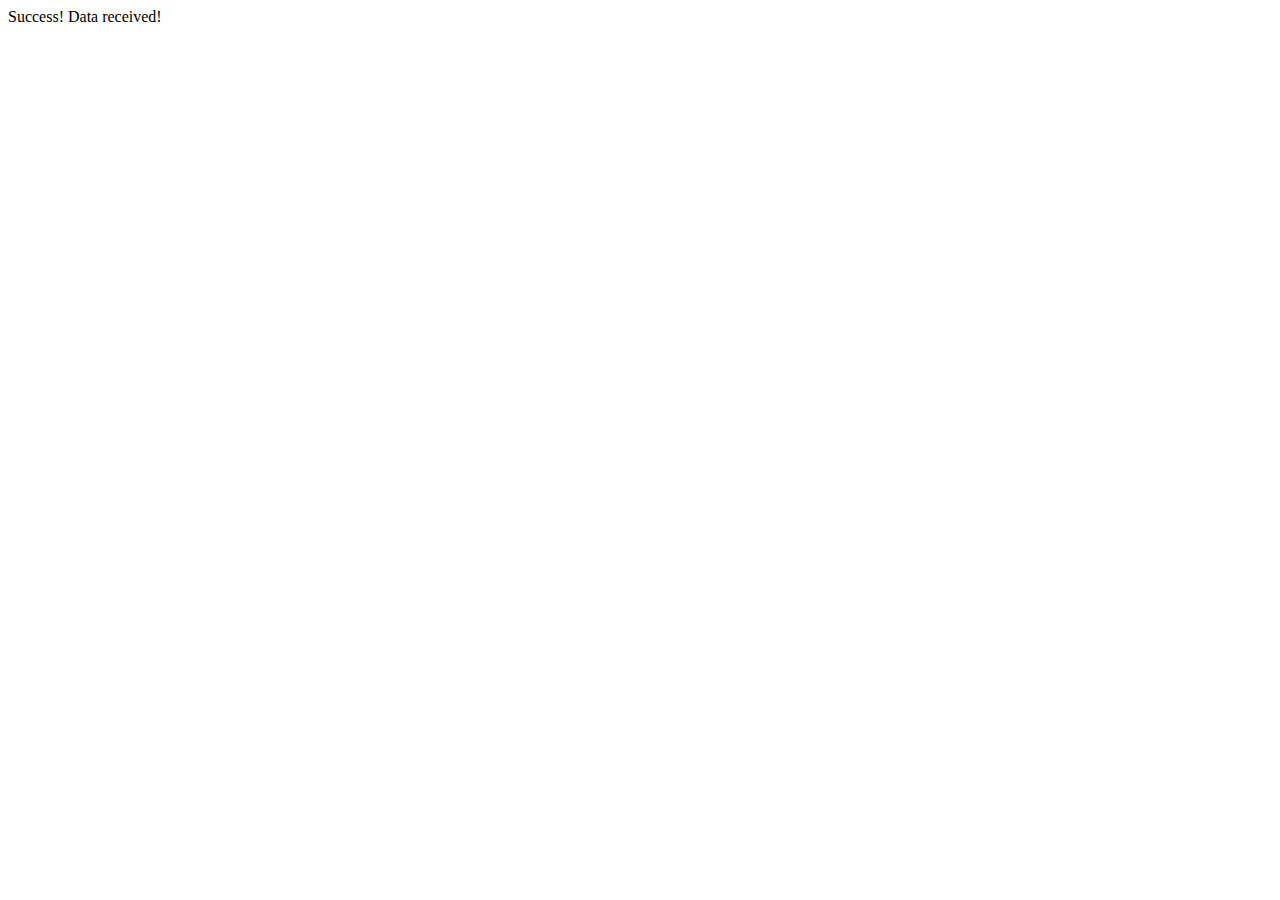
<file: db-practice/templates/success.html>
<!DOCTYPE html>
<html lang="en">
<head>
    <meta charset="UTF-8">
    <meta http-equiv="X-UA-Compatible" content="IE=edge">
    <meta name="viewport" content="width=device-width, initial-scale=1.0">
    <title>Success</title>
</head>
<body>
    Success! Data received!
</body>
</html>
</file>
